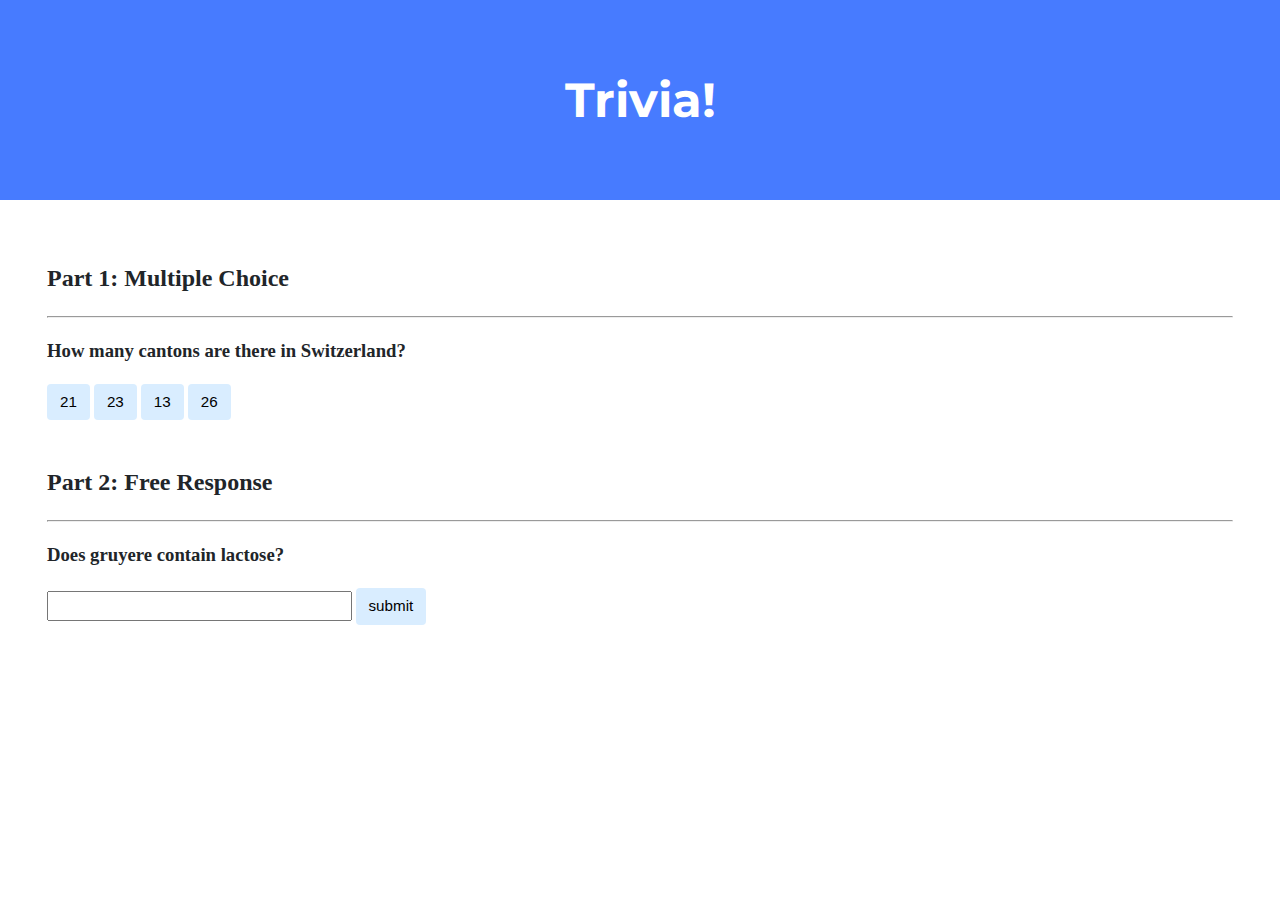
<file: trivia/index.html>
<!DOCTYPE html>

<html lang="en">

<head>
  <link href="https://fonts.googleapis.com/css2?family=Montserrat:wght@500&display=swap" rel="stylesheet">
  <link href="styles.css" rel="stylesheet">
  <title>Trivia!</title>
  <script src="trivia.js">
    // TODO: Add code to check answers to questions
  </script>
</head>

<body>
  <div class="header">
    <h1>Trivia!</h1>
  </div>

  <div class="container">
    <div class="section">
      <h2>Part 1: Multiple Choice </h2>
      <hr>
      <h3 id="part1">How many cantons are there in Switzerland?</h3>
      <button type="button" class="wrong" onclick="change(this)">21</button>
      <button type="button" class="wrong" onclick="change(this)">23</button>
      <button type="button" class="wrong" onclick="change(this)">13</button>
      <button type="button" class="right" onclick="change(this)">26</button>
      <!-- TODO: Add multiple choice question here -->
    </div>

    <div class="section">
      <h2>Part 2: Free Response</h2>
      <hr>
      <!-- TODO: Add free response question here -->
      <h3 id="part2">Does gruyere contain lactose?</h3>
      <input type="text" id="answer">
      <button type="submit" onclick="disable(this), checkanswer()">submit</button>
    </div>
  </div>
</body>

</html>
</file>
<file: trivia/styles.css>
body {
    background-color: #fff;
    color: #212529;
    font-size: 1rem;
    font-weight: 400;
    line-height: 1.5;
    margin: 0;
    text-align: left;
}

.container {
    margin-left: auto;
    margin-right: auto;
    padding-left: 15px;
    padding-right: 15px;
}

.header {
    background-color: #477bff;
    color: #fff;
    margin-bottom: 2rem;
    padding: 2rem 1rem;
    text-align: center;
}

.section {
    padding: 0.5rem 2rem 1rem 2rem;
}

.section:hover {
    background-color: #f5f5f5;
    transition: color 2s ease-in-out, background-color 0.15s ease-in-out;
}

h1 {
    font-family: 'Montserrat', sans-serif;
    font-size: 48px;
}

button, input[type="submit"] {
    background-color: #d9edff;
    border: 1px solid transparent;
    border-radius: 0.25rem;
    font-size: 0.95rem;
    font-weight: 400;
    line-height: 1.5;
    padding: 0.375rem 0.75rem;
    text-align: center;
    transition: color 0.15s ease-in-out, background-color 0.15s ease-in-out, border-color 0.15s ease-in-out, box-shadow 0.15s ease-in-out;
    vertical-align: middle;
}


input[type="text"] {
    line-height: 1.8;
    width: 25%;
}

input[type="text"]:hover {
    background-color: #f5f5f5;
    transition: color 2s ease-in-out, background-color 0.15s ease-in-out;
}
</file>
